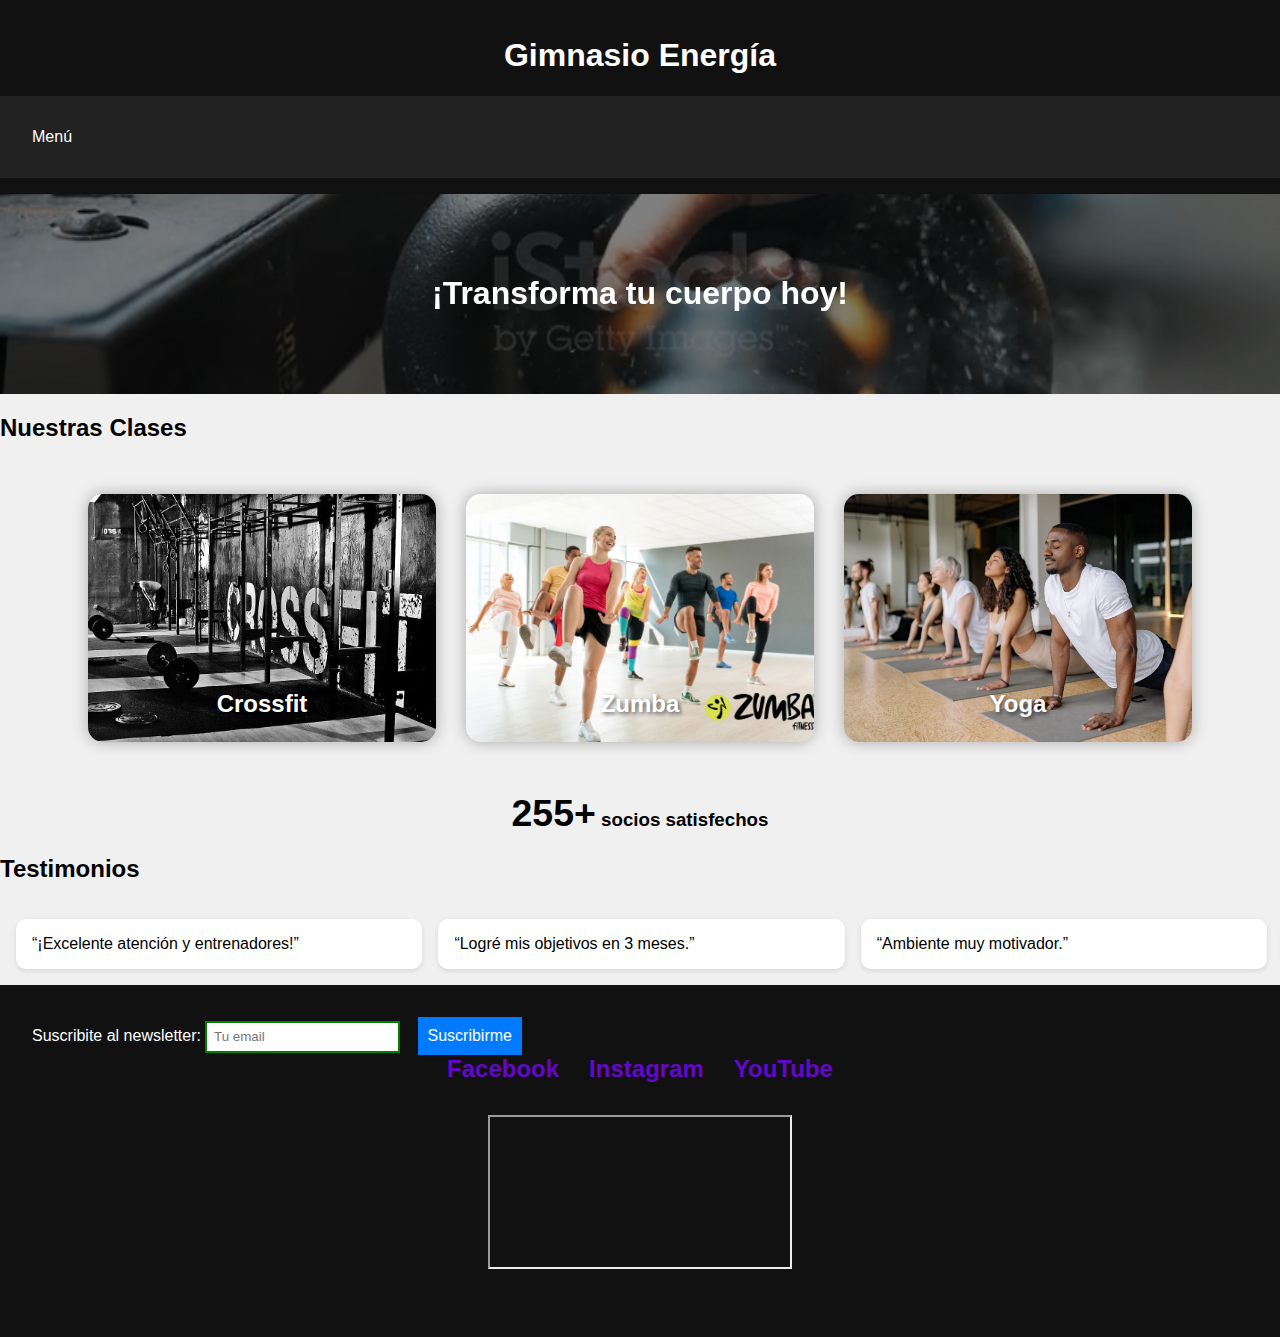
<file: index.html>
<!DOCTYPE html>
<html lang="es">
<head>
  <meta charset="UTF-8">
  <meta name="viewport" content="width=device-width, initial-scale=1">
  <title>Gimnasio Energía</title>
  <link rel="stylesheet" href="css/estilos.css">
</head>
<body>
 
  <!-- Encabezado con mega menú -->
  <header>
    <h1>Gimnasio Energía</h1>
    <nav class="mega-menu">
      
      <ul>
        <li class="dropdown">
          <a href="#">Menú</a>
          <div class="submenu">
            <ul>
              <li><a href="index.html">Inicio</a></li>
              <li><a href="clases.html">Clases</a></li>
              <li><a href="entrenadores.html">Entrenadores</a></li>
              <li><a href="precios.html">Precios</a></li>
              <li><a href="contacto.html">Contacto</a></li>
              <li><a href="blog.html">Blog</a></li>
            </ul>
          </div>
        </li>
      </ul>
    </nav>
  </header>
  

  <!-- Sección Hero con video de fondo -->
  <section class="hero">
    <video autoplay muted loop>
      <source src="video/entrenamiento.mp4" type="video/mp4">
      Tu navegador no soporta video.
    </video>
    <div class="overlay">
      <h2 class="animado">¡Transforma tu cuerpo hoy!</h2>
    </div>
  </section>

  <!-- Clases destacadas -->
  <section class="clases">
    <h2>Nuestras Clases</h2>
    <div class="cards">
      <article class="card crossfit">Crossfit</article>
      <article class="card zumba">Zumba</article>
      <article class="card yoga">Yoga</article>
    </div>
  </section>

  <!-- Contador animado -->
  <section class="contador">
    <h3><span class="numero">255+</span> socios satisfechos</h3>
  </section>

  <!-- Testimonios -->
  <section class="testimonios">
    <h2>Testimonios</h2>
    <div class="carrusel">
      <article>“¡Excelente atención y entrenadores!”</article>
      <article>“Logré mis objetivos en 3 meses.”</article>
      <article>“Ambiente muy motivador.”</article>
      <article>“Maquinas modernas.”</article>
    </div>
  </section>

  <!-- Pie de página -->
  <footer>
    <form>
      <label for="email">Suscribite al newsletter:</label>
      <input type="email" id="email" placeholder="Tu email">
      <button>Suscribirme</button>
    </form>
    <div class="redes-sociales">
      <a href="#">Facebook</a>
      <a href="#">Instagram</a>
      <a href="#">YouTube</a>
    </div>
    <div class="mapa">
      <iframe src="https://www.openstreetmap.org/export/embed.html"></iframe>
    </div>
  </footer>

</body>
</html>
</file>
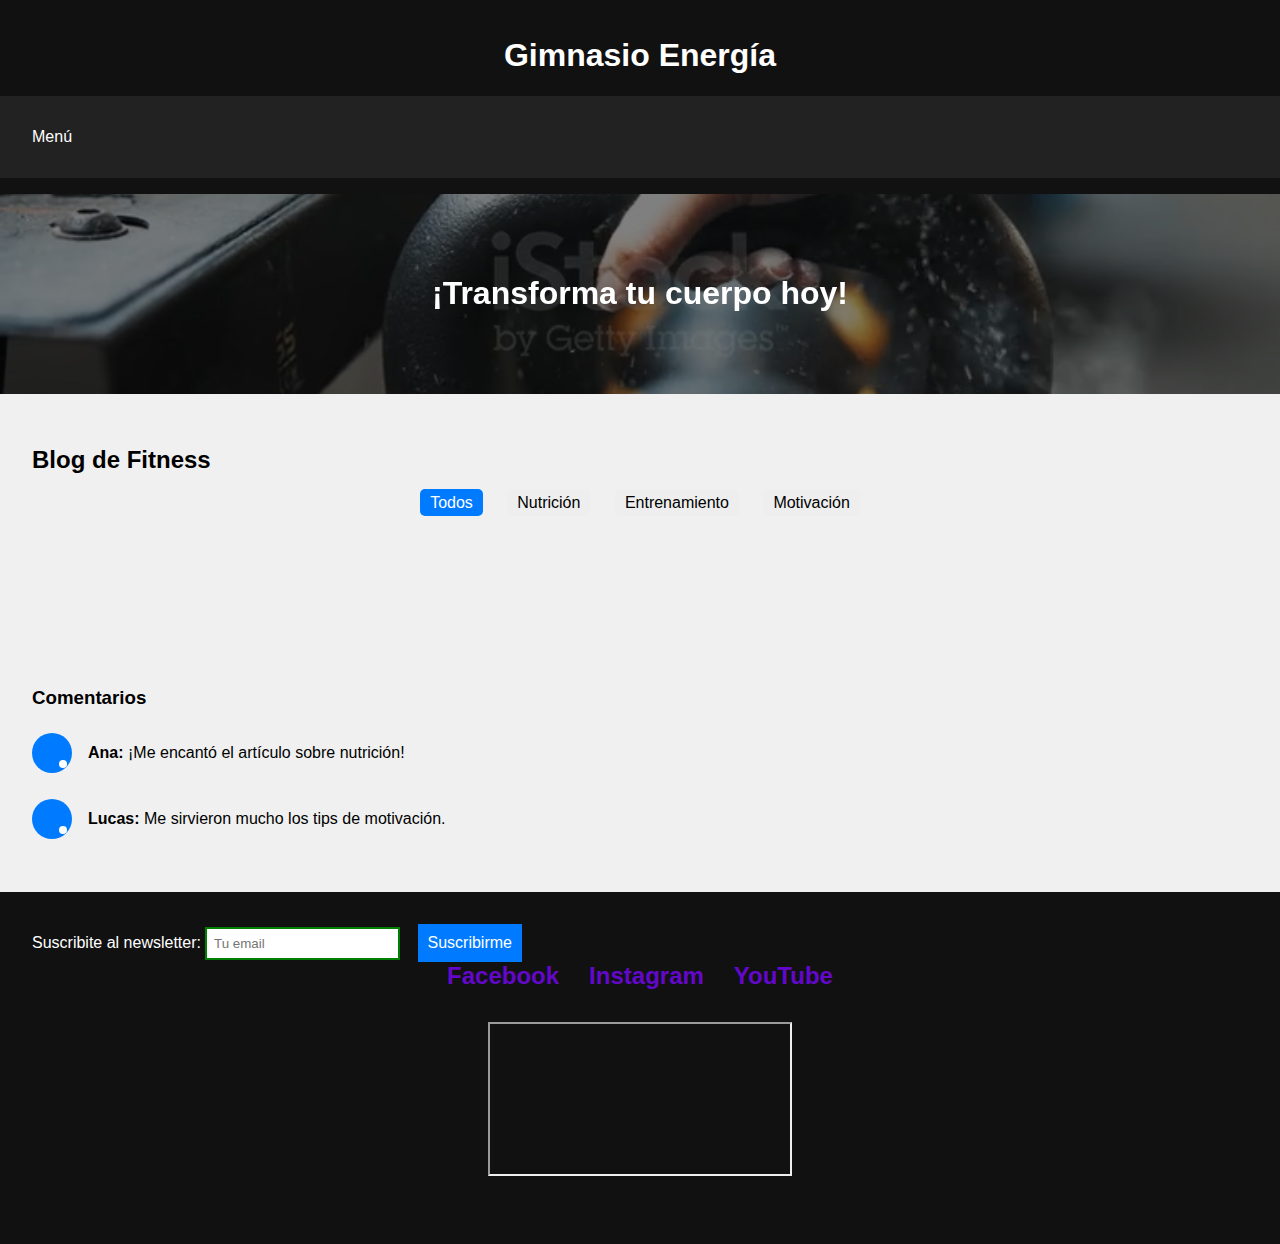
<file: blog.html>
<!DOCTYPE html>
<html lang="es">
<head>
  <meta charset="UTF-8">
  <meta name="viewport" content="width=device-width, initial-scale=1">
  <title>Gimnasio Energía</title>
  <link rel="stylesheet" href="css/estilos.css">
</head>
<body>
 
  <!-- Encabezado con mega menú -->
  <header>
    <h1>Gimnasio Energía</h1>
    <nav class="mega-menu">
      
      <ul>
        <li class="dropdown">
          <a href="#">Menú</a>
          <div class="submenu">
            <ul>
              <li><a href="index.html">Inicio</a></li>
              <li><a href="clases.html">Clases</a></li>
              <li><a href="entrenadores.html">Entrenadores</a></li>
              <li><a href="precios.html">Precios</a></li>
              <li><a href="contacto.html">Contacto</a></li>
              <li><a href="blog.html">Blog</a></li>
            </ul>
          </div>
        </li>
      </ul>
    </nav>
  </header>

  <!-- Sección Hero con video de fondo -->
  <section class="hero">
    <video autoplay muted loop>
      <source src="video/entrenamiento.mp4" type="video/mp4">
      Tu navegador no soporta video.
    </video>
    <div class="overlay">
      <h2 class="animado">¡Transforma tu cuerpo hoy!</h2>
    </div>
  </section>

  <section class="blog">
    <h2>Blog de Fitness</h2>
  
    <!-- Filtros por categoría -->
    <div class="filtros">
      <input type="radio" name="tag" id="todos" checked>
      <label for="todos">Todos</label>
  
      <input type="radio" name="tag" id="nutricion">
      <label for="nutricion">Nutrición</label>
  
      <input type="radio" name="tag" id="entrenamiento">
      <label for="entrenamiento">Entrenamiento</label>
  
      <input type="radio" name="tag" id="motivacion">
      <label for="motivacion">Motivación  </label>
    
      <br><br>
    <!-- Grid estilo revista -->
    <div class="grid-blog">
      <article class="post entrenamiento">
        <h3>Rutinas de CrossFit</h3>
        <p>Consejos para mejorar tu rendimiento físico...</p>
      </article>
  
      <article class="post nutricion">
        <h3>Comidas post entrenamiento</h3>
        <p>¿Qué deberías comer después de entrenar?</p>
      </article>
  
      <article class="post motivacion">
        <h3>Cómo mantener la motivación</h3>
        <p>Trucos para no abandonar tu plan fitness...</p>
      </article>
    </div>
</div>
    <!-- Sección de comentarios -->
    <div class="comentarios">
      <h3>Comentarios</h3>
      <div class="comentario">
        <div class="avatar"></div>
        <p><strong>Ana:</strong> ¡Me encantó el artículo sobre nutrición!</p>
      </div>
      <div class="comentario">
        <div class="avatar"></div>
        <p><strong>Lucas:</strong> Me sirvieron mucho los tips de motivación.</p>
      </div>
    </div>
  </section>
  
  

  <!-- Pie de página -->
  <footer>
    <form>
      <label for="email">Suscribite al newsletter:</label>
      <input type="email" id="email" placeholder="Tu email">
      <button>Suscribirme</button>
    </form>
    <div class="redes-sociales">
      <a href="#">Facebook</a>
      <a href="#">Instagram</a>
      <a href="#">YouTube</a>
    </div>
    <div class="mapa">
      <iframe src="https://www.openstreetmap.org/export/embed.html"></iframe>
    </div>
  </footer>
  
</body>
</html>
</file>
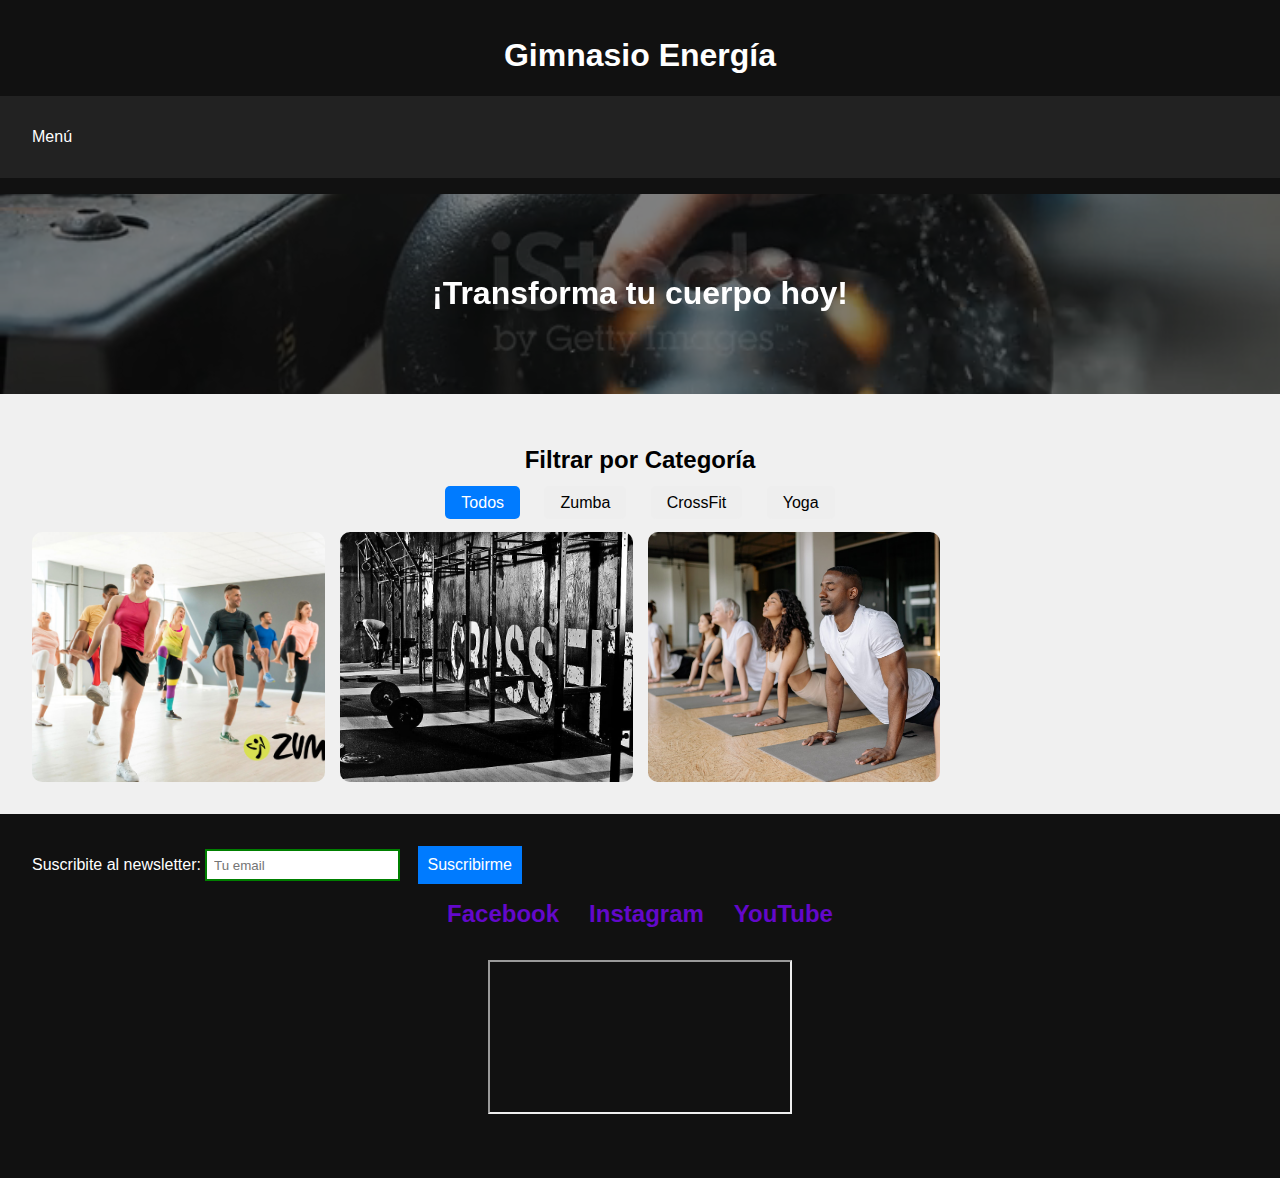
<file: clases.html>
<html lang="es">
<head>
  <meta charset="UTF-8">
  <meta name="viewport" content="width=device-width, initial-scale=1">
  <title>Gimnasio Energía</title>
  <link rel="stylesheet" href="css/estilos.css">
</head>
<body>
 
  <header>
    <h1>Gimnasio Energía</h1>
    <nav class="mega-menu">
      
      <ul>
        <li class="dropdown">
          <a href="#">Menú</a>
          <div class="submenu">
            <ul>
              <li><a href="index.html">Inicio</a></li>
              <li><a href="clases.html">Clases</a></li>
              <li><a href="entrenadores.html">Entrenadores</a></li>
              <li><a href="precios.html">Precios</a></li>
              <li><a href="contacto.html">Contacto</a></li>
              <li><a href="blog.html">Blog</a></li>
            </ul>
          </div>
        </li>
      </ul>
    </nav>
  </header>

  <section class="hero">
    <video autoplay muted loop>
      <source src="video/entrenamiento.mp4" type="video/mp4">
      Tu navegador no soporta video.
    </video>
    <div class="overlay">
      <h2 class="animado">¡Transforma tu cuerpo hoy!</h2>
    </div>
  </section>
  

  <section class="filtro-clases">
    <h2>Filtrar por Categoría</h2>
    <input type="radio" name="categoria" id="todos" checked>
    <label for="todos">Todos</label>
    <input type="radio" name="categoria" id="zumba">
    <label for="zumba">Zumba</label>
    <input type="radio" name="categoria" id="crossfit">
    <label for="crossfit">CrossFit</label>
    <input type="radio" name="categoria" id="yoga">
    <label for="yoga">Yoga</label>

    <div class="galeria">
      <div class="clase zumba"><div class="overlay3">Zumba</div></div>
      <div class="clase crossfit"><div class="overlay3">CrossFit</div></div>
      <div class="clase yoga"><div class="overlay3">Yoga</div></div>
    </div>

    <div class="tablas-horarios">
        <div class="tabla zumba">
          <h3>Horarios Zumba</h3>
          <table>
            <tr><th>Día</th><th>Hora</th></tr>
            <tr><td>Lunes</td><td>08:00 - 09:00</td></tr>
            <tr><td>Miércoles</td><td>19:00 - 20:00</td></tr>
          </table>
        </div>
      
        <div class="tabla crossfit">
          <h3>Horarios CrossFit</h3>
          <table>
            <tr><th>Día</th><th>Hora</th></tr>
            <tr><td>Martes</td><td>10:00 - 11:00</td></tr>
            <tr><td>Jueves</td><td>18:00 - 19:00</td></tr>
          </table>
        </div>
      
        <div class="tabla yoga">
          <h3>Horarios Yoga</h3>
          <table>
            <tr><th>Día</th><th>Hora</th></tr>
            <tr><td>Viernes</td><td>09:00 - 10:00</td></tr>
            <tr><td>Sábado</td><td>10:00 - 11:00</td></tr>
          </table>
        </div>
    </div>

  </section>


  <footer>
    <form>
      <label for="email">Suscribite al newsletter:</label>
      <input type="email" id="email" placeholder="Tu email">
      <button>Suscribirme</button>
    </form>
    <div class="redes-sociales">
      <a href="#">Facebook</a>
      <a href="#">Instagram</a>
      <a href="#">YouTube</a>
    </div>
    <div class="mapa">
      <iframe src="https://www.openstreetmap.org/export/embed.html"></iframe>
    </div>
  </footer>

</body>
</html>
</file>
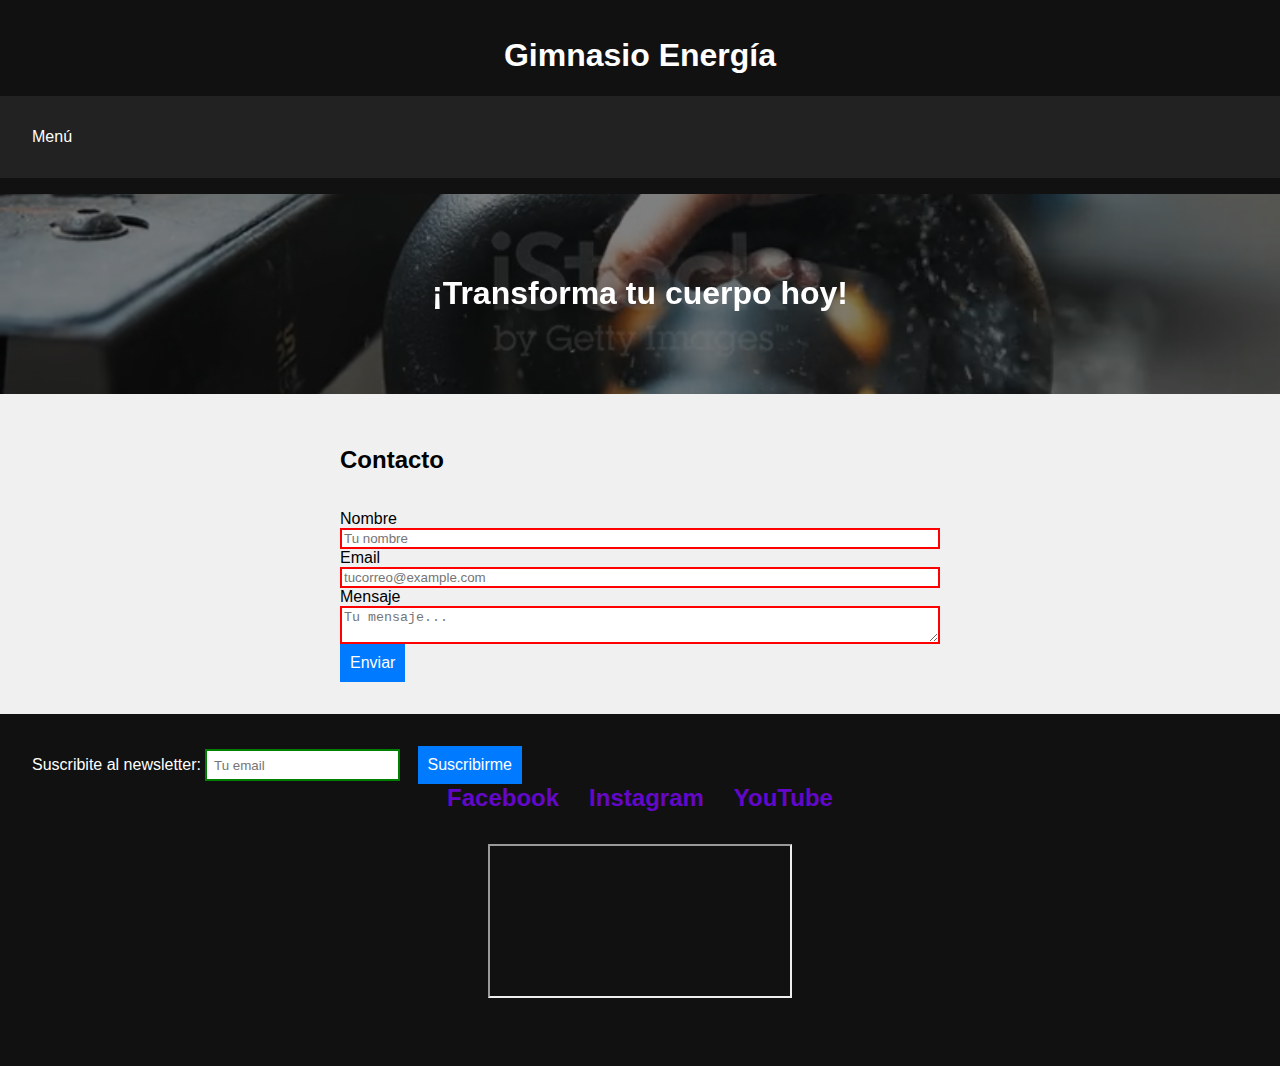
<file: contacto.html>
<!DOCTYPE html>
<html lang="es">
<head>
  <meta charset="UTF-8">
  <meta name="viewport" content="width=device-width, initial-scale=1">
  <title>Gimnasio Energía</title>
  <link rel="stylesheet" href="css/estilos.css">
</head>
<body>
  
  <header>
    <h1>Gimnasio Energía</h1>
    <nav class="mega-menu">
      
      <ul>
        <li class="dropdown">
          <a href="#">Menú</a>
          <div class="submenu">
            <ul>
              <li><a href="index.html">Inicio</a></li>
              <li><a href="clases.html">Clases</a></li>
              <li><a href="entrenadores.html">Entrenadores</a></li>
              <li><a href="precios.html">Precios</a></li>
              <li><a href="contacto.html">Contacto</a></li>
              <li><a href="blog.html">Blog</a></li>
            </ul>
          </div>
        </li>
      </ul>
    </nav>
  </header>

  <section class="hero">
    <video autoplay muted loop>
      <source src="video/entrenamiento.mp4" type="video/mp4">
      Tu navegador no soporta video.
    </video>
    <div class="overlay">
      <h2 class="animado">¡Transforma tu cuerpo hoy!</h2>
    </div>
  </section>

  <!-- Formulario -->
  <section class="contacto">
    <h2>Contacto</h2>
    <form id="formulario">
      <div class="campo">
        <label for="nombre">Nombre</label>
        <input type="text" id="nombre" name="nombre" required pattern="[A-Za-z\s]+" placeholder="Tu nombre">
      </div>
  
      <div class="campo">
        <label for="email">Email</label>
        <input type="email" id="email" name="email" required placeholder="tucorreo@example.com">
      </div>
  
      <div class="campo">
        <label for="mensaje">Mensaje</label>
        <textarea id="mensaje" name="mensaje" required minlength="10" placeholder="Tu mensaje..."></textarea>
      </div>
  
      <button type="submit">Enviar</button>
  
      <div class="spinner" id="spinner"></div>
    </form>
  
    <!-- Modal de confirmación -->
    <div id="modal" class="modal">
      <div class="modal-contenido">
        <p>¡Gracias por contactarnos! Responderemos pronto.</p>
        <button onclick="cerrarModal()">Cerrar</button>
      </div>
    </div>
  </section>
  

  <footer>
    <form>
      <label for="email">Suscribite al newsletter:</label>
      <input type="email" id="email" placeholder="Tu email">
      <button>Suscribirme</button>
    </form>
    <div class="redes-sociales">
      <a href="#">Facebook</a>
      <a href="#">Instagram</a>
      <a href="#">YouTube</a>
    </div>
    <div class="mapa">
      <iframe src="https://www.openstreetmap.org/export/embed.html"></iframe>
    </div>
  </footer>

  <script>
    const form = document.getElementById('formulario');
    const spinner = document.getElementById('spinner');
    const modal = document.getElementById('modal');
  
    form.addEventListener('submit', function (e) {
      e.preventDefault();
  
      spinner.style.display = 'block';
  
      // Simulación de envío
      setTimeout(() => {
        spinner.style.display = 'none';
        modal.style.display = 'flex';
        form.reset();
      }, 2000);
    });
  
    function cerrarModal() {
      modal.style.display = 'none';
    }
  </script>
  
</body>
</html>
</file>
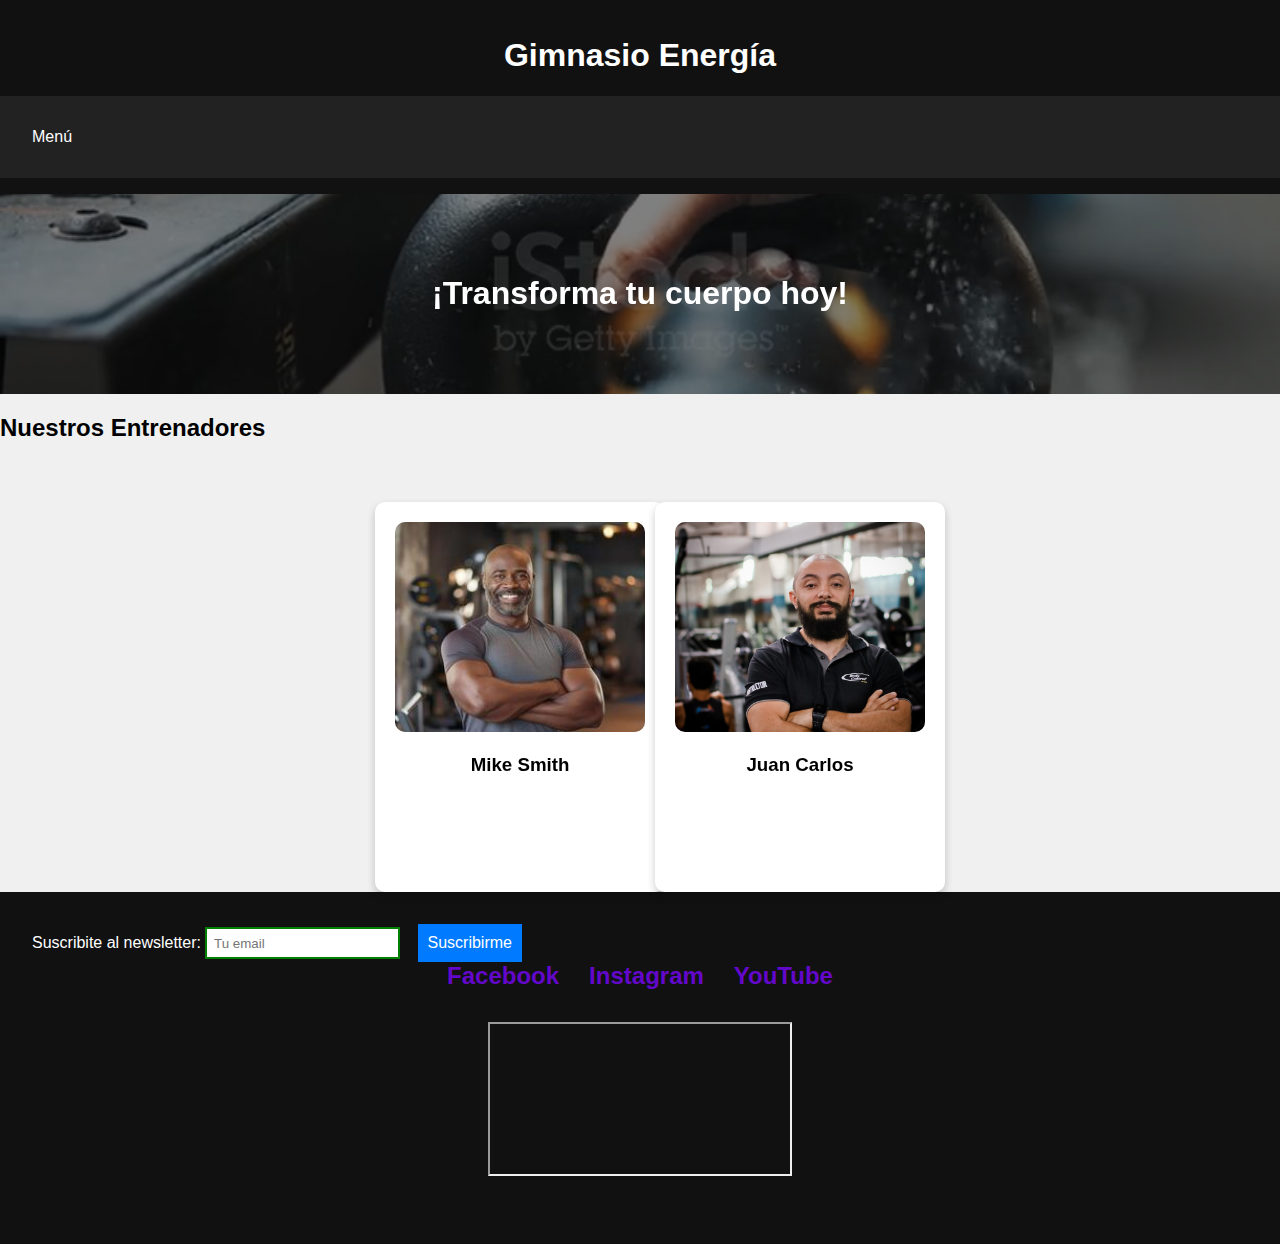
<file: entrenadores.html>
<!DOCTYPE html>
<html lang="es">
<head>
  <meta charset="UTF-8">
  <meta name="viewport" content="width=device-width, initial-scale=1">
  <title>Gimnasio Energía</title>
  <link rel="stylesheet" href="css/estilos.css">
</head>
<body>
 
  <header>
    <h1>Gimnasio Energía</h1>
    <nav class="mega-menu">
      
      <ul>
        <li class="dropdown">
          <a href="#">Menú</a>
          <div class="submenu">
            <ul>
              <li><a href="index.html">Inicio</a></li>
              <li><a href="clases.html">Clases</a></li>
              <li><a href="entrenadores.html">Entrenadores</a></li>
              <li><a href="precios.html">Precios</a></li>
              <li><a href="contacto.html">Contacto</a></li>
              <li><a href="blog.html">Blog</a></li>
            </ul>
          </div>
        </li>
      </ul>
    </nav>
  </header>

  <section class="hero">
    <video autoplay muted loop>
      <source src="video/entrenamiento.mp4" type="video/mp4">
      Tu navegador no soporta video.
    </video>
    <div class="overlay">
      <h2 class="animado">¡Transforma tu cuerpo hoy!</h2>
    </div>
  </section>

  <main>
    <section class="entrenadores">
      <h2>Nuestros Entrenadores</h2>
      <div class="tarjetas-entrenadores">

        <div class="tarjeta">
          <div class="contenido">
            <div class="frente">
              <img src="img/entrenador1.jpg" alt="Entrenador 1">
              <h3>Mike Smith</h3>
            </div>
            <div class="dorso">
              <h3>Mike Smith</h3>
              <p>Especialista en fuerza y musculación.</p>

             <!-- Barras de habilidades -->
              <div class="habilidad">
                <label>Fuerza</label>
                <div class="barra">
                  <div class="nivel fuerza" style="--valor: 90%;"></div>
                </div>
              </div>
              <div class="habilidad">
                <label>Flexibilidad</label>
                <div class="barra">
                  <div class="nivel flexibilidad" style="--valor: 70%;"></div>
                </div>
              </div>
              <div class="habilidad">
                <label>Resistencia</label>
                <div class="barra">
                  <div class="nivel resistencia" style="--valor: 60%;"></div>
                </div>
              </div>
              <!-- Estrellas -->
              <div class="rating">
                ★★★★☆
              </div>
            </div>
          </div>
        </div>

        
        <div class="tarjeta">
            <div class="contenido">
              <div class="frente">
                <img src="img/entrenador2.jpg" alt="Entrenador 2">
                <h3>Juan Carlos</h3>
              </div>
              <div class="dorso">
                <h3>Juan Carlos</h3>
                <p>Especialista en zumba y cardio.</p>
  
                <!-- Barras de habilidades -->
                <div class="habilidad">
                  <label>Fuerza</label>
                  <div class="barra">
                    <div class="nivel fuerza" style="--valor: 70%;"></div>
                  </div>
                </div>
                <div class="habilidad">
                  <label>Flexibilidad</label>
                  <div class="barra">
                    <div class="nivel flexibilidad" style="--valor: 70%;"></div>
                  </div>
                </div>
                <div class="habilidad">
                  <label>Resistencia</label>
                  <div class="barra">
                    <div class="nivel resistencia" style="--valor: 90%;"></div>
                  </div>
                </div>
                <!-- Estrellas -->
                <div class="rating">
                  ★★★★☆
                </div>
              </div>
            </div>
          </div>

      </div>
    </section>
  </main>


  <footer>
    <form>
      <label for="email">Suscribite al newsletter:</label>
      <input type="email" id="email" placeholder="Tu email">
      <button>Suscribirme</button>
    </form>
    <div class="redes-sociales">
      <a href="#">Facebook</a>
      <a href="#">Instagram</a>
      <a href="#">YouTube</a>
    </div>
    <div class="mapa">
      <iframe src="https://www.openstreetmap.org/export/embed.html"></iframe>
    </div>
  </footer>

</body>
</html>
</file>
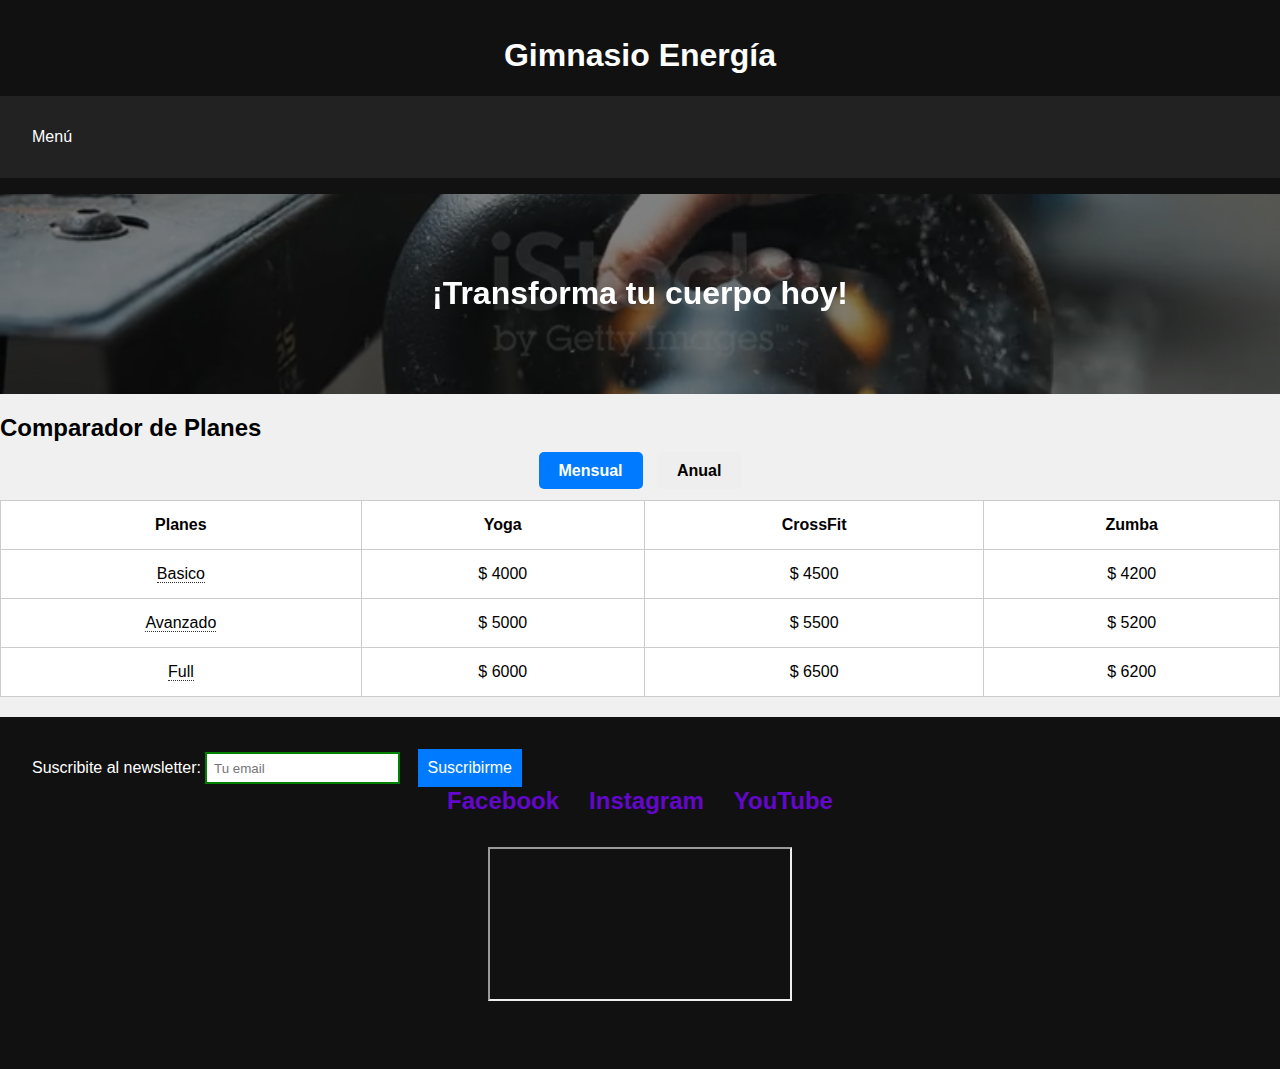
<file: precios.html>
<!DOCTYPE html>
<html lang="es">
<head>
  <meta charset="UTF-8">
  <meta name="viewport" content="width=device-width, initial-scale=1">
  <title>Gimnasio Energía</title>
  <link rel="stylesheet" href="css/estilos.css">
</head>
<body>
 
  
  <header>
    <h1>Gimnasio Energía</h1>
    <nav class="mega-menu">
      
      <ul>
        <li class="dropdown">
          <a href="#">Menú</a>
          <div class="submenu">
            <ul>
              <li><a href="index.html">Inicio</a></li>
              <li><a href="clases.html">Clases</a></li>
              <li><a href="entrenadores.html">Entrenadores</a></li>
              <li><a href="precios.html">Precios</a></li>
              <li><a href="contacto.html">Contacto</a></li>
              <li><a href="blog.html">Blog</a></li>
            </ul>
          </div>
        </li>
      </ul>
    </nav>
  </header>

 
  <section class="hero">
    <video autoplay muted loop>
      <source src="video/entrenamiento.mp4" type="video/mp4">
      Tu navegador no soporta video.
    </video>
    <div class="overlay">
      <h2 class="animado">¡Transforma tu cuerpo hoy!</h2>
    </div>
  </section>

  <h2>Comparador de Planes</h2>
  
  <section class="comparador-planes">
    
  
    <!-- Toggle entre mensual y anual -->
    <section class="toggle-precio">
      <input type="radio" name="plan" id="mensual" checked>
      <label for="mensual">Mensual</label>
  
      <input type="radio" name="plan" id="anual">
      <label for="anual">Anual</label>
    
  
    <!-- Tabla de precios -->
    <table class="tabla-precios">
      <thead>
        <tr>
          <th>Planes</th>
          <th>Yoga</th>
          <th>CrossFit</th>
          <th>Zumba</th>
        </tr>
      </thead>
      <tbody>
        <tr>
          <td>
            <span class="tooltip">Basico<span class="tooltip-text">Clases semanales limitadas</span></span>
          </td>
          <td>
            <span class="precio mensual">$ 4000</span>
            <span class="precio anual">$ 36000</span>
          </td>
          <td>
            <span class="precio mensual">$ 4500</span>
            <span class="precio anual">$ 40000</span>
          </td>
          <td>
            <span class="precio mensual">$ 4200</span>
            <span class="precio anual">$ 38000</span>
          </td>
        </tr>
        <tr>
          <td>
            <span class="tooltip">Avanzado<span class="tooltip-text">Todos los dias. Incluye fin de semana</span></span>
          </td>
          <td>
            <span class="precio mensual">$ 5000</span>
            <span class="precio anual">$ 45000</span>
          </td>
          <td>
            <span class="precio mensual">$ 5500</span>
            <span class="precio anual">$ 50000</span>
          </td>
          <td>
            <span class="precio mensual">$ 5200</span>
            <span class="precio anual">$ 46000</span>
          </td>
        </tr>
        <tr>
          <td>
            <span class="tooltip">Full<span class="tooltip-text">Entrenador personalizado con planificación a la medida</span></span>
          </td>
          <td>
            <span class="precio mensual">$ 6000</span>
            <span class="precio anual">$ 54000</span>
          </td>
          <td>
            <span class="precio mensual">$ 6500</span>
            <span class="precio anual">$ 58000</span>
          </td>
          <td>
            <span class="precio mensual">$ 6200</span>
            <span class="precio anual">$ 56000</span>
          </td>
        </tr>
      </tbody>
    </table>
  </section>
  </section>
  

 
  <footer>
    <form>
      <label for="email">Suscribite al newsletter:</label>
      <input type="email" id="email" placeholder="Tu email">
      <button>Suscribirme</button>
    </form>
    <div class="redes-sociales">
      <a href="#">Facebook</a>
      <a href="#">Instagram</a>
      <a href="#">YouTube</a>
    </div>
    <div class="mapa">
      <iframe src="https://www.openstreetmap.org/export/embed.html"></iframe>
    </div>
  </footer>
  
</body>
</html>
</file>
<file: css/estilos.css>
/* INDEX */
body {
    margin: 0;
    font-family: sans-serif;
    background-color: #f0f0f0;
  }

   header {
    background: #111;
    color: white;
    padding: 1em 0;
    text-align: center;
  }

  .mega-menu {
  background-color: #222;
  color: white;
  padding: 1rem;
  position: relative;
  display: flex;
  align-items: center;
  justify-content: flex-start;
  z-index: 10; 
}

.mega-menu h1 {
  margin-right: 2rem;
}

.mega-menu ul {
  list-style: none;
  margin: 0;
  padding: 0;
  display: flex; 
}

.mega-menu ul li {
  position: relative;
}

  
  .mega-menu a {
    color: white;
    text-decoration: none;
    padding: 1rem;
    display: inline-block;
  }
  
  .dropdown .submenu {
    display: none;
    position: absolute;
    top: 100%;
    left: 0;
    background-color: #333;
    width: max-content;
    box-shadow: 0 4px 8px rgba(0,0,0,0.3);
    z-index: 999;
  }
  
  
  .dropdown:hover .submenu {
    display: block;
  }
  
  .submenu ul {
    display: flex;
    flex-wrap: wrap;
    padding: 1rem;
    margin: 0;
  }
  
  .submenu ul li {
    width: 150px;
    margin: 0.5rem;
  }
  
  .submenu ul li a {
    padding: 0.5rem;
    background-color: #444;
    border-radius: 4px;
    display: block;
  }
  
  .submenu ul li a:hover {
    background-color: #666;
  }
  
  /* Hero */

  .hero {
    position: relative;
    height: 200px;
    overflow: hidden;
  }
  
  .hero video {
    width: 100%;
    height: 100%;
    object-fit: cover;
  }
  
  .overlay {
    position: absolute;
    top: 0;
    left: 0;
    right: 0;
    bottom: 0;
    background: rgba(0,0,0,0.5);
    display: flex;
    justify-content: center;
    align-items: center;
  }
  
  .overlay h2 {
    color: white;
    font-size: 2em;
    animation: fadeIn 3s ease-in-out infinite alternate;
  }
  
  /* Animación de texto */
  @keyframes fadeIn {
    from { opacity: 0.3; transform: scale(0.95); }
    to { opacity: 1; transform: scale(1); }
  }
  
  /* Cards */
  .cards {
    display: flex;
    justify-content: center;
    gap: 30px;
    padding: 2em;
    flex-wrap: wrap;
  }
  
  .card {
    width: 300px;
    height: 200px;
    color: rgb(255, 255, 255);
    font-size: 1.5em;
    font-weight: bold;
    display: flex;
    align-items: flex-end;
    justify-content: center;
    padding: 1em;
    border-radius: 15px;
    background-size: cover;
    background-position: center;
    position: relative;
    overflow: hidden;
    transition: transform 0.3s ease;
    box-shadow: 0 0 15px rgba(0, 0, 0, 0.3);
    text-shadow: 2px 2px 4px rgba(0, 0, 0, 0.6);
  }
  
  .card:hover {
    transform: scale(1.1);
  }

  /* Imágenes de fondo */
.crossfit {
  background-image: url('../img/crossfit.jpg');
}

.zumba {
  background-image: url("../img/zumba.jpg");
}

.yoga {
  background-image: url("../img/yoga.jpg");
}

  /* Contador */
  .contador{
    text-align: center;
  }
  .numero {
    font-size: 2em;
    animation: contador 2s ease-in-out infinite alternate;
  }
  
  @keyframes contador {
    from { color: #444; }
    to { color: #e91e63; }
  }
  
  /* Carrusel de comentarios */
  .carrusel {
    display: flex;
    overflow-x: auto;
    gap: 1em;
    scroll-snap-type: x mandatory;
    padding: 1em;
  }
  
  .carrusel article {
    flex: 0 0 30%;
    background: #fff;
    padding: 1em;
    scroll-snap-align: center;
    border-radius: 10px;
    box-shadow: 0 2px 5px rgba(0,0,0,0.1);
  }
  
  /* Footer */
  footer {
    background: #111;
    color: white;
    padding: 2em;
  }
  
  footer form input {
    padding: 0.5em;
    margin-right: 1em;
  }
  
  footer .redes a {
    margin-right: 10px;
    color: #fff;
  }
  
  .redes-sociales {
    display: flex;
    justify-content: center;
    gap: 30px;
  }
  
  .redes-sociales a {
    color: rgb(99, 8, 202);
    font-size: 1.5rem; 
    text-decoration: none;
    font-weight: bold;
    transition: color 0.3s ease;
  }
  
  .redes-sociales a:hover {
    color: rgb(230, 49, 18);
    text-decoration: underline;
  }
  .mapa{
    display: block;
    width: fit-content; 
    margin: 2em auto; 
  }
  /* CLASES HTML */
  /* Filtro clases */

.filtro-clases {
  padding: 2rem;
  text-align: center;
  justify-content: center;
}

.filtro-clases input[type="radio"] {
  display: none;
}

.filtro-clases label {
  margin: 0 10px;
  padding: 0.5em 1em;
  background: #eee;
  border-radius: 5px;
  cursor: pointer;
  transition: background 0.3s;
}

.filtro-clases input:checked + label {
  background: #007bff;
  color: white;
}

/* Galería
 */
.galeria {
  display: grid;
  grid-template-columns: repeat(auto-fill, minmax(250px, 1fr));
  gap: 15px;
  margin-top: 20px;
  justify-content: center;
  flex-wrap: wrap;
}

.clase {
  position: relative;
  overflow: hidden;
  border-radius: 10px;
  transition: transform 0.3s;
  height: 250px;
  background-size: cover;        
  background-position: center;  
  background-repeat: no-repeat;
}

.clase img {
  width: 100%;
  height: 100%;
  display: block;

}

.clase:hover {
  transform: scale(1.1);
}

.overlay3 {
  position: absolute;
  bottom: 0;
  background: rgba(0, 0, 0, 0.6);
  color: white;
  width: 100%;
  text-align: center;
  padding: 10px;
  font-weight: bold;
  opacity: 0;
  transition: opacity 0.3s;
}

.clase:hover .overlay3 {
  opacity: 1;
}
/* Filtros usando :checked + combinadores */
#zumba:checked ~ .galeria .clase:not(.zumba),
#crossfit:checked ~ .galeria .clase:not(.crossfit),
#yoga:checked ~ .galeria .clase:not(.yoga) {
  display: none;
}

/* Tabla responsiva */
.tabla-responsive {
  overflow-x: auto;
  margin: 2rem;
}

table {
  width: 100%;
  border-collapse: collapse;
  background-color: white;
}

th, td {
  padding: 1em;
  border: 1px solid #ddd;
  text-align: center;
}

@media (max-width: 600px) {
  th, td {
    font-size: 0.8rem;
    padding: 0.5em;
  }
}

/* Ocultar todas las tablas al principio */
.tablas-horarios .tabla {
  display: none;
  margin-top: 1rem;
  background: #f9f9f9;
  padding: 1rem;
  border-radius: 10px;
}

/* Mostrar tabla según categoría seleccionada */
#zumba:checked ~ .galeria + .tablas-horarios .tabla.zumba,
#crossfit:checked ~ .galeria + .tablas-horarios .tabla.crossfit,
#yoga:checked ~ .galeria + .tablas-horarios .tabla.yoga {
  display: block;
}

/* ENTRENADORES HTML */

/* ---- Tarjetas con efecto flip ---- */
.tarjetas-entrenadores {
  display: flex;
  flex-wrap: wrap;
  justify-content: center;
  gap: 30px;
  padding: 40px 20px;
}

.tarjeta {
  width: 250px;
  height: 350px;
  perspective: 1000px;
}

.tarjeta .contenido {
  width: 100%;
  height: 100%;
  transition: transform 0.8s;
  transform-style: preserve-3d;
  position: relative;
}

.tarjeta:hover .contenido {
  transform: rotateY(180deg);
}

.frente, .dorso {
  position: absolute;
  width: 100%;
  height: 100%;
  backface-visibility: hidden;
  background: white;
  border-radius: 10px;
  box-shadow: 0 4px 8px rgba(0,0,0,0.2);
  padding: 20px;
  text-align: center;
}

.frente img {
  width: 100%;
  height: 60%;
  object-fit: cover;
  border-radius: 10px;
}

.dorso {
  transform: rotateY(180deg);
}

/* Barras de habilidades */
.habilidad {
  margin-top: 10px;
}

.barra {
  background: #ddd;
  border-radius: 5px;
  overflow: hidden;
  height: 10px;
}

.nivel {
  height: 100%;
  background: linear-gradient(90deg, #007bff, #00d4ff);
  width: 0;
  animation: crecer 2s ease-out forwards;
}

.nivel.fuerza { animation-delay: 0.5s;}
.nivel.flexibilidad { animation-delay: 1s;}
.nivel.resistencia { animation-delay: 1.5s;}

@keyframes crecer {
  from { width: 0; }
  to { width: var(--valor); }
}

/* Rating  */
.rating {
  font-size: 24px;
  color: gold;
  margin-top: 10px;
}

/* FORMULARIO DE CONTACTO */ 

.contacto {
  max-width: 600px;
  margin: auto;
  padding: 2rem;
  display: flex;
  flex-direction: column;
  gap: 1rem;
}

.campo {
  display: flex;
  flex-direction: column;
}

input:valid,
textarea:valid {
  border: 2px solid green;
}

input:invalid,
textarea:invalid {
  border: 2px solid red;
}

button {
  padding: 10px;
  background-color: #007BFF;
  border: none;
  color: white;
  font-size: 1rem;
  cursor: pointer;
}

.spinner {
  margin: 20px auto;
  border: 4px solid #f3f3f3;
  border-top: 4px solid #007BFF;
  border-radius: 50%;
  width: 30px;
  height: 30px;
  animation: girar 1s linear infinite;
  display: none;
}

@keyframes girar {
  from { transform: rotate(0deg); }
  to { transform: rotate(360deg); }
}

.modal {
  display: none;
  position: fixed;
  top: 0;
  left: 0;
  width: 100%;
  height: 100%;
  background: rgba(0,0,0,0.6);
  justify-content: center;
  align-items: center;
}

.modal-contenido {
  background: white;
  padding: 2rem;
  border-radius: 10px;
  text-align: center;
}
 
/*PRECIOS*/

.tabla-precios {
  width: 100%;
  border-collapse: collapse;
  margin-top: 20px;
  text-align: center;
}

.tabla-precios th, .tabla-precios td {
  border: 1px solid #ccc;
  padding: 15px;
}

.toggle-precio {
  margin: 20px 0;
  text-align: center;
}

.toggle-precio input[type="radio"] {
  display: none;
}

.toggle-precio label {
  padding: 10px 20px;
  background: #eee;
  cursor: pointer;
  border-radius: 5px;
  margin: 0 5px;
  font-weight: bold;
}

.toggle-precio input[type="radio"]:checked + label {
  background-color: #007BFF;
  color: white;
}

/* Mostrar los precios */
.precio {
  display: none;
}

#mensual:checked ~ .tabla-precios .precio.mensual {
  display: inline;
}

#anual:checked ~ .tabla-precios .precio.anual {
  display: inline;
}

ul {
  list-style: none;
  padding: 0;
}

.tooltip {
  position: relative;
  cursor: help;
  border-bottom: 1px dotted #333;
}

.tooltip-text {
  visibility: hidden;
  background: #333;
  color: #fff;
  text-align: center;
  padding: 5px;
  border-radius: 6px;
  position: absolute;
  width: 150px;
  bottom: 125%;
  left: 50%;
  transform: translateX(-50%);
  z-index: 1;
  opacity: 0;
  transition: 0.3s;
}

.tooltip:hover .tooltip-text {
  visibility: visible;
  opacity: 1;
}

.tabla-precios tbody tr:hover {
  background-color: #f0f8ff;
  color: #000080; 
  font-weight: bold;
  transition: background-color 0.3s ease;
}

/* BLOG */

.blog {
  padding: 2rem;
  font-family: sans-serif;
}

.filtros {
  margin-bottom: 1rem;
  text-align: center;
}

.filtros input {
  display: none;
}

.filtros label {
  margin: 0 10px;
  cursor: pointer;
  padding: 5px 10px;
  background: #eee;
  border-radius: 5px;
}

.filtros input:checked + label {
  background: #007BFF;
  color: white;
}

.grid-blog {
  display: grid;
  grid-template-columns: repeat(auto-fit, minmax(250px, 1fr));
  gap: 1.5rem;
}


#nutricion:checked ~ .grid-blog .post:not(.nutricion),
#entrenamiento:checked ~ .grid-blog .post:not(.entrenamiento),
#motivacion:checked ~ .grid-blog .post:not(.motivacion) {
  display: none;
}

.post {
  background: #f9f9f9;
  padding: 1rem;
  border-radius: 10px;
  opacity: 0;
  transform: translateY(20px);
  animation: aparecer 0.6s ease forwards;
}

@keyframes aparecer {
  to {
    opacity: 1;
    transform: translateY(0);
  }
}

/* Comentarios */
.comentarios {
  margin-top: 2rem;
}

.comentario {
  display: flex;
  align-items: center;
  margin-bottom: 1rem;
}

.avatar {
  width: 40px;
  height: 40px;
  background: #007BFF;
  border-radius: 50%;
  margin-right: 1rem;
  position: relative;
}

.avatar::after {
  content: "";
  position: absolute;
  width: 8px;
  height: 8px;
  background: white;
  bottom: 5px;
  right: 5px;
  border-radius: 50%;
}
</file>
